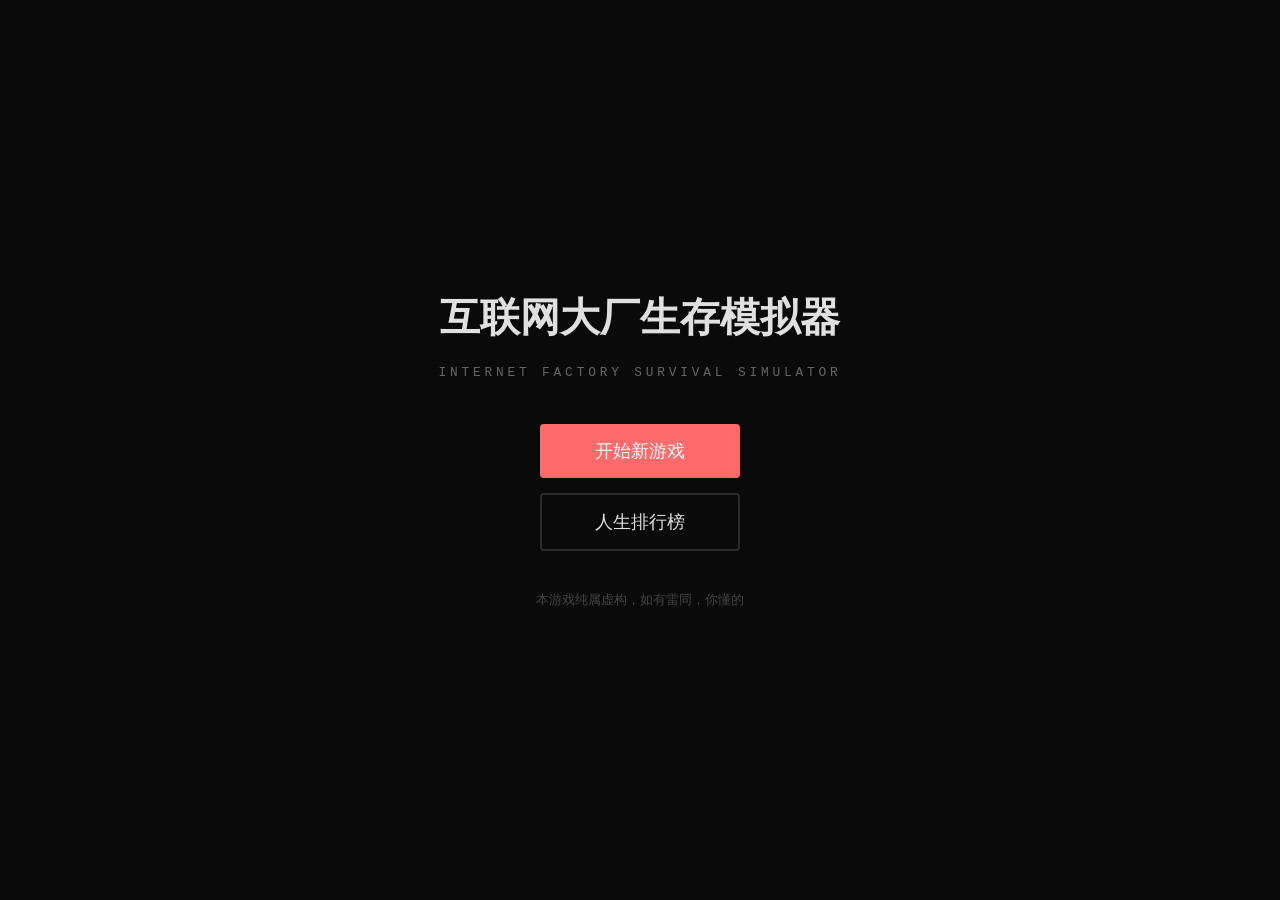
<file: index.html>
<!DOCTYPE html>
<html lang="zh-CN">
<head>
    <meta charset="UTF-8">
    <meta name="viewport" content="width=device-width, initial-scale=1.0">
    <title>互联网大厂生存模拟器</title>
    <link rel="stylesheet" href="css/style.css">
</head>
<body>
    <div class="container">
        <header>
            <h1>互联网大厂生存模拟器</h1>
            <p class="subtitle">INTERNET FACTORY SURVIVAL SIMULATOR</p>
        </header>
        
        <main>
            <div class="menu">
                <button id="start-btn" class="btn btn-primary" onclick="location.href='create.html'">开始新游戏</button>
                <button id="continue-btn" class="btn btn-secondary" onclick="location.href='game.html'" style="display: none;">继续游戏</button>
                <button id="ranking-btn" class="btn btn-secondary" onclick="showRanking()">人生排行榜</button>
            </div>
        </main>
        
        <footer>
            <p>本游戏纯属虚构，如有雷同，你懂的</p>
        </footer>
    </div>

    <!-- 排行榜弹窗 -->
    <div id="ranking-modal" class="modal" style="display: none;">
        <div class="modal-content">
            <div class="modal-header">
                <h2>🏆 人生排行榜</h2>
                <span class="close" onclick="closeRanking()">&times;</span>
            </div>
            <div class="modal-body">
                <div id="ranking-list">
                    <p class="empty">暂无记录</p>
                </div>
            </div>
            <div class="modal-footer">
                <button class="btn btn-secondary" onclick="closeRanking()">关闭</button>
            </div>
        </div>
    </div>

    <script src="js/storage.js"></script>
    <script src="js/game.js"></script>
    <script>
        document.addEventListener('DOMContentLoaded', function() {
            const save = loadGame();
            if (save) {
                document.getElementById('continue-btn').style.display = 'block';
            }
        });
    </script>
</body>
</html>
</file>
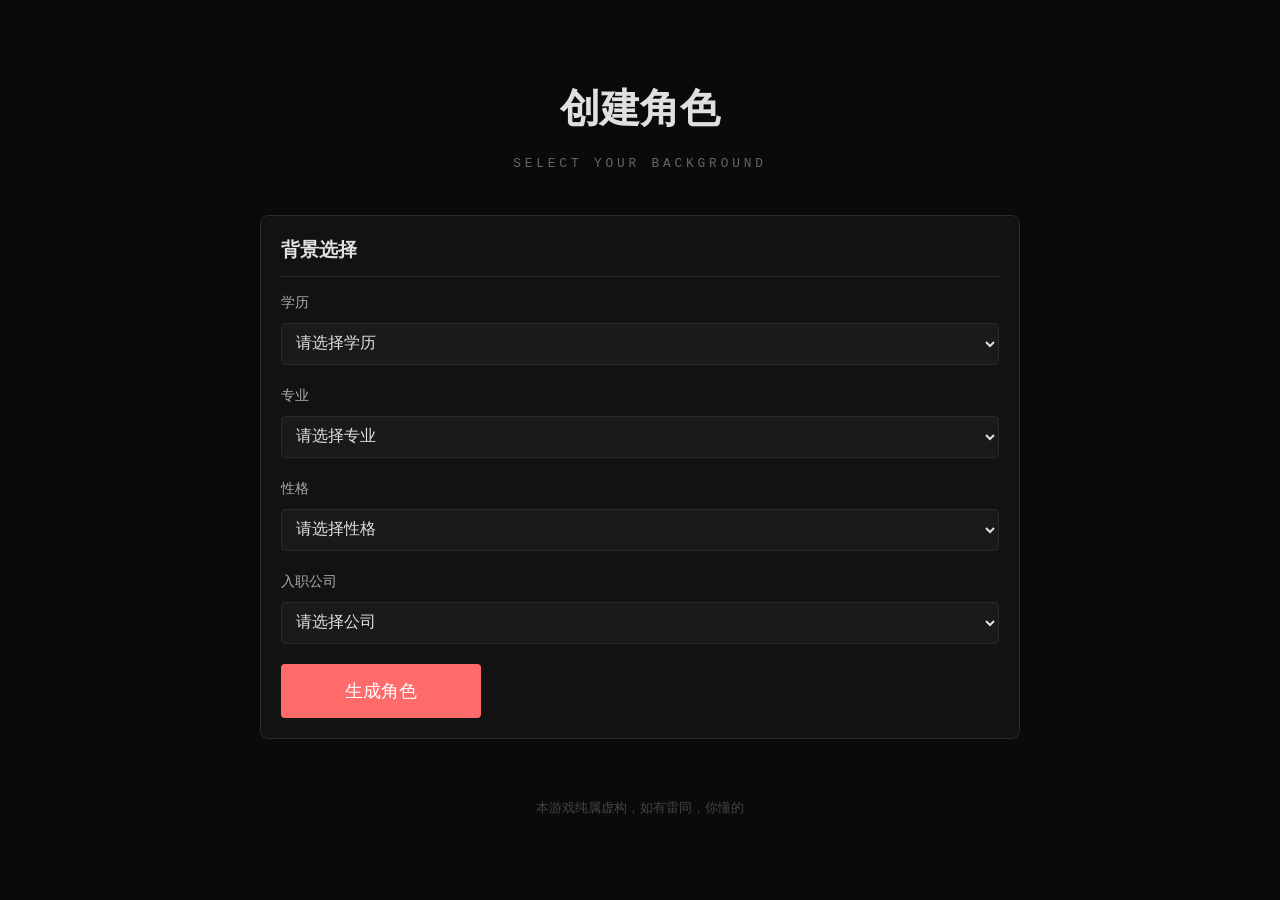
<file: create.html>
<!DOCTYPE html>
<html lang="zh-CN">
<head>
    <meta charset="UTF-8">
    <meta name="viewport" content="width=device-width, initial-scale=1.0">
    <title>创建角色 - 互联网大厂生存模拟器</title>
    <link rel="stylesheet" href="css/style.css">
</head>
<body>
    <div class="container">
        <header>
            <h1>创建角色</h1>
            <p class="subtitle">SELECT YOUR BACKGROUND</p>
        </header>
        
        <main>
            <div class="card">
                <div class="card-header">
                    <h2>背景选择</h2>
                </div>
                
                <form id="create-form">
                    <div class="form-group">
                        <label for="education">学历</label>
                        <select id="education" required>
                            <option value="">请选择学历</option>
                            <option value="erben">二本</option>
                            <option value="yiben">双非一本</option>
                            <option value="211">211</option>
                            <option value="985">985</option>
                            <option value="haigui">海归</option>
                            <option value="peixun">培训班转码</option>
                        </select>
                    </div>
                    
                    <div class="form-group">
                        <label for="major">专业</label>
                        <select id="major" required>
                            <option value="">请选择专业</option>
                            <option value="cs">计算机</option>
                            <option value="se">软件工程</option>
                            <option value="ee">电子信息</option>
                            <option value="bio">生化环材转码</option>
                            <option value="arts">文科转码</option>
                        </select>
                    </div>
                    
                    <div class="form-group">
                        <label for="personality">性格</label>
                        <select id="personality" required>
                            <option value="">请选择性格</option>
                            <option value="juanwang">卷王</option>
                            <option value="moyu">摸鱼党</option>
                            <option value="shekong">社恐</option>
                            <option value="sheniu">社牛</option>
                            <option value="foxi">佛系</option>
                            <option value="fenqing">愤青</option>
                            <option value="fendoubi">奋斗逼</option>
                        </select>
                    </div>
                    
                    <div class="form-group">
                        <label for="company">入职公司</label>
                        <select id="company" required>
                            <option value="">请选择公司</option>
                            <option value="small">小厂(50人)</option>
                            <option value="medium">中厂(500人)</option>
                            <option value="big">大厂(5万人)</option>
                            <option value="outsourcing">外包</option>
                            <option value="state">国企IT部</option>
                            <option value="startup">创业公司(20人)</option>
                        </select>
                    </div>
                    
                    <button type="button" id="generate-btn" class="btn btn-primary" onclick="generateCharacter()">生成角色</button>
                </form>
            </div>
            
            <div id="stats-preview" style="display: none;">
                <div class="card">
                    <div class="card-header">
                        <h2>角色属性</h2>
                    </div>
                    
                    <div class="stats-grid">
                        <div class="stat-item">
                            <div class="label">能力值</div>
                            <div class="value" id="stat-ability">0</div>
                            <div class="progress-bar">
                                <div class="progress-fill ability" id="prog-ability"></div>
                            </div>
                        </div>
                        <div class="stat-item">
                            <div class="label">心态值</div>
                            <div class="value" id="stat-mind">0</div>
                            <div class="progress-bar">
                                <div class="progress-fill mind" id="prog-mind"></div>
                            </div>
                        </div>
                        <div class="stat-item">
                            <div class="label">人脉值</div>
                            <div class="value" id="stat-connection">0</div>
                            <div class="progress-bar">
                                <div class="progress-fill connection" id="prog-connection"></div>
                            </div>
                        </div>
                        <div class="stat-item">
                            <div class="label">存款(万)</div>
                            <div class="value" id="stat-money">0</div>
                        </div>
                        <div class="stat-item">
                            <div class="label">健康值</div>
                            <div class="value" id="stat-health">0</div>
                            <div class="progress-bar">
                                <div class="progress-fill health" id="prog-health"></div>
                            </div>
                        </div>
                        <div class="stat-item">
                            <div class="label">996指数</div>
                            <div class="value" id="stat-996">0</div>
                            <div class="progress-bar">
                                <div class="progress-fill" id="prog-996"></div>
                            </div>
                        </div>
                    </div>
                    
                    <div style="margin-top: 20px; text-align: center;">
                        <button id="confirm-btn" class="btn btn-primary" onclick="startGame()">确认入职</button>
                        <button id="regenerate-btn" class="btn btn-secondary" onclick="generateCharacter()">重新生成</button>
                    </div>
                </div>
            </div>
        </main>
        
        <footer>
            <p>本游戏纯属虚构，如有雷同，你懂的</p>
        </footer>
    </div>

    <script src="js/data.js"></script>
    <script src="js/storage.js"></script>
    <script src="js/game.js"></script>
    <script src="js/modal.js"></script>
    <script>
        function generateCharacter() {
            const education = document.getElementById('education').value;
            const major = document.getElementById('major').value;
            const personality = document.getElementById('personality').value;
            const company = document.getElementById('company').value;
            
            if (!education || !major || !personality || !company) {
                showMessage('请填写所有选项');
                return;
            }
            
            const stats = generateInitialStats(education, major, personality, company);
            
            document.getElementById('stat-ability').textContent = stats.ability;
            document.getElementById('stat-mind').textContent = stats.mind;
            document.getElementById('stat-connection').textContent = stats.connection;
            document.getElementById('stat-money').textContent = stats.money;
            document.getElementById('stat-health').textContent = stats.health;
            document.getElementById('stat-996').textContent = stats["996"];
            
            document.getElementById('prog-ability').style.width = stats.ability + '%';
            document.getElementById('prog-mind').style.width = stats.mind + '%';
            document.getElementById('prog-connection').style.width = stats.connection + '%';
            document.getElementById('prog-health').style.width = stats.health + '%';
            document.getElementById('prog-996').style.width = stats["996"] + '%';
            
            document.getElementById('stats-preview').style.display = 'block';
            document.getElementById('generate-btn').style.display = 'none';
        }
        
        async function startGame() {
            const education = document.getElementById('education').value;
            const major = document.getElementById('major').value;
            const personality = document.getElementById('personality').value;
            const company = document.getElementById('company').value;
            
            const stats = generateInitialStats(education, major, personality, company);
            
            const save = loadGame();
            if (save) {
                const confirmed = await showConfirm('已有存档，确定要覆盖吗？');
                if (!confirmed) {
                    return;
                }
            }
            
            const gameState = {
                year: 1,
                quarter: 1,
                age: 22,
                position: 'intern',
                company: company,
                education: education,
                major: major,
                personality: personality,
                stats: stats,
                performance: 0,
                performanceHistory: [],
                decisions: [],
                mindHistory: [],
                maxPosition: 'intern',
                eventsCompleted: []
            };
            
            saveGame(gameState);
            location.href = 'game.html';
        }
    </script>
</body>
</html>
</file>
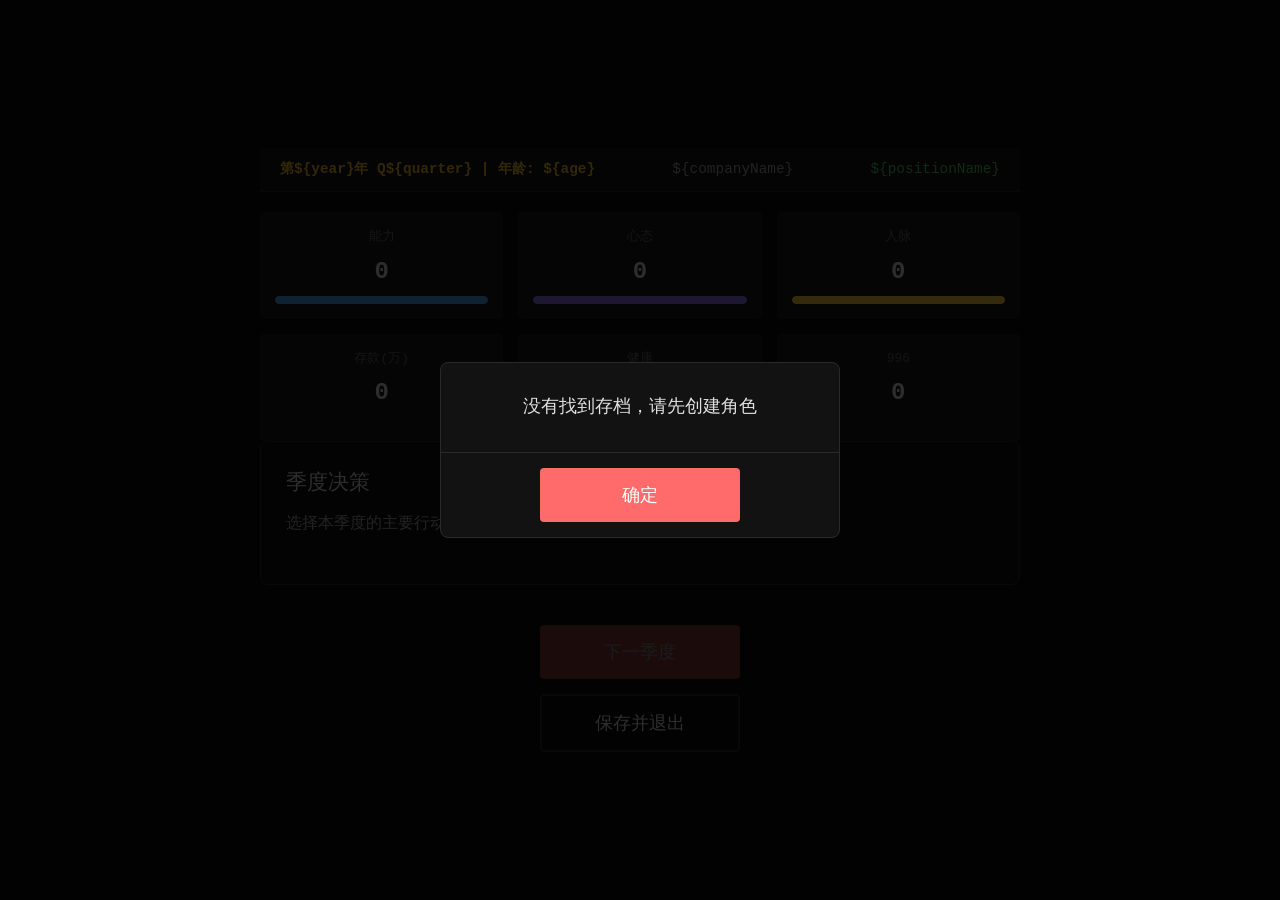
<file: game.html>
<!DOCTYPE html>
<html lang="zh-CN">
<head>
    <meta charset="UTF-8">
    <meta name="viewport" content="width=device-width, initial-scale=1.0">
    <title>游戏中 - 互联网大厂生存模拟器</title>
    <link rel="stylesheet" href="css/style.css">
</head>
<body>
    <div class="container">
        <div class="status-bar">
            <div class="year">第${year}年 Q${quarter} | 年龄: ${age}</div>
            <div class="company">${companyName}</div>
            <div class="position">${positionName}</div>
        </div>
        
        <div class="stats-grid" style="margin-top: 20px;">
            <div class="stat-item">
                <div class="label">能力</div>
                <div class="value" id="stat-ability">0</div>
                <div class="progress-bar">
                    <div class="progress-fill ability" id="prog-ability"></div>
                </div>
            </div>
            <div class="stat-item">
                <div class="label">心态</div>
                <div class="value" id="stat-mind">0</div>
                <div class="progress-bar">
                    <div class="progress-fill mind" id="prog-mind"></div>
                </div>
            </div>
            <div class="stat-item">
                <div class="label">人脉</div>
                <div class="value" id="stat-connection">0</div>
                <div class="progress-bar">
                    <div class="progress-fill connection" id="prog-connection"></div>
                </div>
            </div>
            <div class="stat-item">
                <div class="label">存款(万)</div>
                <div class="value" id="stat-money">0</div>
            </div>
            <div class="stat-item">
                <div class="label">健康</div>
                <div class="value" id="stat-health">0</div>
                <div class="progress-bar">
                    <div class="progress-fill health" id="prog-health"></div>
                </div>
            </div>
            <div class="stat-item">
                <div class="label">996</div>
                <div class="value" id="stat-996">0</div>
                <div class="progress-bar">
                    <div class="progress-fill" id="prog-996"></div>
                </div>
            </div>
        </div>
        
        <div id="event-area">
            <div id="decision-card" class="event-card">
                <div class="event-title">季度决策</div>
                <div class="event-desc">选择本季度的主要行动方向：</div>
                <div class="choices" id="decision-choices"></div>
            </div>
            
            <div id="event-card" class="event-card" style="display: none;">
                <div class="event-title" id="event-title"></div>
                <div class="event-desc" id="event-desc"></div>
                <div class="choices" id="event-choices"></div>
                <div id="result-container"></div>
            </div>
        </div>
        
        <div class="menu" style="margin-top: 20px;">
            <button id="next-btn" class="btn btn-primary" onclick="handleNextQuarter()" disabled>下一季度</button>
            <button id="save-btn" class="btn btn-secondary" onclick="saveAndQuit()">保存并退出</button>
        </div>
        
        <div id="debug-panel" class="debug-panel" style="display: none;">
            <h3>DEBUG INFO</h3>
            <pre id="debug-content"></pre>
        </div>
    </div>

    <script src="js/data.js"></script>
    <script src="js/storage.js"></script>
    <script src="js/game.js"></script>
    <script src="js/modal.js"></script>
    <script>
        let gameState = null;
        let currentPhase = 'decision';
        let pendingEvents = [];
        let choiceMade = false;
        
        function initGame() {
            gameState = loadGame();
            if (!gameState) {
                showMessage('没有找到存档，请先创建角色', function() {
                    location.href = 'index.html';
                });
                return;
            }
            
            if (DEBUG_MODE) {
                document.getElementById('debug-panel').style.display = 'block';
            }
            
            updateUI();
            showDecision();
        }
        
        function updateUI() {
            const posName = getPositionName(gameState.position);
            const compName = getCompanyName(gameState.company);
            
            document.querySelector('.year').textContent = `第${gameState.year}年 Q${gameState.quarter} | 年龄: ${gameState.age}`;
            document.querySelector('.company').textContent = compName;
            document.querySelector('.position').textContent = posName;
            
            document.getElementById('stat-ability').textContent = gameState.stats.ability;
            document.getElementById('stat-mind').textContent = gameState.stats.mind;
            document.getElementById('stat-connection').textContent = gameState.stats.connection;
            document.getElementById('stat-money').textContent = gameState.stats.money;
            document.getElementById('stat-health').textContent = gameState.stats.health;
            document.getElementById('stat-996').textContent = gameState.stats["996"];
            
            document.getElementById('prog-ability').style.width = gameState.stats.ability + '%';
            document.getElementById('prog-mind').style.width = gameState.stats.mind + '%';
            document.getElementById('prog-connection').style.width = gameState.stats.connection + '%';
            document.getElementById('prog-health').style.width = gameState.stats.health + '%';
            document.getElementById('prog-996').style.width = gameState.stats["996"] + '%';
            
            if (DEBUG_MODE) {
                document.getElementById('debug-content').textContent = JSON.stringify(gameState, null, 2);
            }
        }
        
        function showDecision() {
            currentPhase = 'decision';
            choiceMade = false;
            document.getElementById('decision-card').style.display = 'block';
            document.getElementById('event-card').style.display = 'none';
            document.getElementById('next-btn').disabled = true;
            
            const availableDecisions = QUARTERLY_DECISIONS.filter(decision => {
                if (!decision.condition) return true;
                return decision.condition(gameState.stats, gameState.year, gameState.position);
            });
            
            const shuffled = availableDecisions.sort(() => Math.random() - 0.5);
            const selected = shuffled.slice(0, 5);
            
            const choicesContainer = document.getElementById('decision-choices');
            choicesContainer.innerHTML = selected.map((decision) => `
                <button class="choice-btn" onclick="makeDecisionByIndex(${QUARTERLY_DECISIONS.indexOf(decision)})">${decision.text}</button>
            `).join('');
        }
        
        function makeDecisionByIndex(index) {
            if (choiceMade) return;
            choiceMade = true;
            
            const decision = QUARTERLY_DECISIONS[index];
            gameState.decisions.push(decision.id);
            
            const changes = applyEffects(gameState.stats, decision.effects);
            
            if (decision.risk && Math.random() < decision.risk) {
                const riskChanges = applyEffects(gameState.stats, decision.riskEffect);
                Object.assign(changes, riskChanges);
            }
            
            showChanges(changes);
            
            document.getElementById('decision-card').style.display = 'none';
            
            pendingEvents = getRandomEvents(gameState, Math.random() > 0.5 ? 2 : 1);
            
            if (pendingEvents.length > 0) {
                showEvent(pendingEvents[0]);
            } else {
                finishQuarter();
            }
        }
        
        function showEvent(event) {
            currentPhase = 'event';
            choiceMade = false;
            
            document.getElementById('event-card').style.display = 'block';
            document.getElementById('event-title').textContent = event.title;
            document.getElementById('event-desc').textContent = event.description;
            document.getElementById('result-container').innerHTML = '';
            
            const choicesContainer = document.getElementById('event-choices');
            choicesContainer.innerHTML = event.choices.map((choice, index) => `
                <button class="choice-btn" onclick="makeEventChoice(${index})">${choice.text}</button>
            `).join('');
        }
        
        function makeEventChoice(index) {
            if (choiceMade) return;
            choiceMade = true;
            
            const currentEvent = pendingEvents[0];
            const choice = currentEvent.choices[index];
            
            let resultText = '';
            let resultClass = 'success';
            
            if (choice.risk && Math.random() < choice.risk) {
                applyEffects(gameState.stats, choice.riskEffect);
                resultText = choice.riskText || '运气不佳...';
                resultClass = 'danger';
            } else {
                applyEffects(gameState.stats, choice.effects);
                resultText = choice.successText || '事情顺利解决';
                resultClass = 'success';
            }
            
            showChanges(choice.effects);
            
            document.getElementById('result-container').innerHTML = `
                <div class="result-text ${resultClass}">${resultText}</div>
            `;
            
            pendingEvents.shift();
            
            if (pendingEvents.length > 0) {
                setTimeout(() => {
                    showEvent(pendingEvents[0]);
                }, 1500);
            } else {
                setTimeout(() => {
                    finishQuarter();
                }, 1500);
            }
        }
        
        function showChanges(changes) {
            for (const key in changes) {
                if (changes.hasOwnProperty(key)) {
                    const value = changes[key];
                    if (value !== 0) {
                        const element = document.getElementById(`stat-${key}`);
                        if (element) {
                            const float = document.createElement('span');
                            float.className = `float-number ${value > 0 ? 'positive' : 'negative'}`;
                            float.textContent = (value > 0 ? '+' : '') + value;
                            float.style.left = element.offsetLeft + 'px';
                            float.style.top = element.offsetTop + 'px';
                            document.body.appendChild(float);
                            
                            setTimeout(() => {
                                float.remove();
                            }, 1000);
                        }
                    }
                }
            }
        }
        
        function finishQuarter() {
            applyPersonalityEffects(gameState);
            const deathResult = apply996Effects(gameState);
            
            gameState.mindHistory.push(gameState.stats.mind);
            
            const ending = checkEnding(gameState);
            if (ending) {
                goToEnding(ending);
                return;
            }
            
            if (deathResult === 'sudden_death') {
                const deathEnding = ENDINGS.find(e => e.id === 'ending_death');
                goToEnding(deathEnding);
                return;
            }
            
            document.getElementById('event-card').style.display = 'none';
            document.getElementById('next-btn').disabled = false;
        }
        
        function handleNextQuarter() {
            const result = advanceQuarter(gameState);
            
            if (result.type === 'ending') {
                goToEnding(result.ending);
            } else if (result.type === 'layoff') {
                showMessage('你被毕业了！获得N+1补偿', function() {
                    updateUI();
                    showDecision();
                });
            } else {
                updateUI();
                showDecision();
            }
            
            saveGame(gameState);
        }
        
        function saveAndQuit() {
            saveGame(gameState);
            location.href = 'index.html';
        }
        
        function goToEnding(ending) {
            saveGame({
                ...gameState,
                finalEnding: ending
            });
            location.href = 'ending.html';
        }
        
        document.addEventListener('DOMContentLoaded', initGame);
    </script>
</body>
</html>
</file>
<file: css/style.css>
:root {
    --bg-color: #0a0a0a;
    --text-color: #e0e0e0;
    --accent-color: #ff6b6b;
    --success-color: #51cf66;
    --warning-color: #fcc419;
    --border-color: #2a2a2a;
    --font-family: 'Courier New', 'Noto Sans SC', monospace;
}

* {
    margin: 0;
    padding: 0;
    box-sizing: border-box;
}

body {
    background-color: var(--bg-color);
    color: var(--text-color);
    font-family: var(--font-family);
    min-height: 100vh;
    line-height: 1.6;
}

.container {
    max-width: 800px;
    margin: 0 auto;
    padding: 20px;
    min-height: 100vh;
    display: flex;
    flex-direction: column;
    justify-content: center;
}

header {
    text-align: center;
    margin-bottom: 40px;
}

header h1 {
    font-size: 2.5rem;
    margin-bottom: 10px;
    color: var(--text-color);
}

header .subtitle {
    font-size: 0.8rem;
    color: #666;
    letter-spacing: 0.3em;
}

.menu {
    display: flex;
    flex-direction: column;
    gap: 15px;
    align-items: center;
}

.btn {
    padding: 15px 40px;
    font-size: 1.1rem;
    font-family: var(--font-family);
    border: none;
    border-radius: 4px;
    cursor: pointer;
    transition: all 0.3s ease;
    min-width: 200px;
}

.btn-primary {
    background-color: var(--accent-color);
    color: white;
}

.btn-primary:hover {
    background-color: #ff5252;
    transform: translateY(-2px);
}

.btn-secondary {
    background-color: transparent;
    color: var(--text-color);
    border: 2px solid var(--border-color);
}

.btn-secondary:hover {
    border-color: var(--accent-color);
    color: var(--accent-color);
}

.btn:disabled {
    opacity: 0.5;
    cursor: not-allowed;
    transform: none !important;
}

footer {
    text-align: center;
    margin-top: 40px;
    color: #444;
    font-size: 0.8rem;
}

.card {
    background-color: #121212;
    border: 1px solid var(--border-color);
    border-radius: 8px;
    padding: 20px;
    margin-bottom: 20px;
}

.card-header {
    margin-bottom: 15px;
    padding-bottom: 10px;
    border-bottom: 1px solid var(--border-color);
}

.card-header h2 {
    font-size: 1.2rem;
    color: var(--text-color);
}

.form-group {
    margin-bottom: 20px;
}

.form-group label {
    display: block;
    margin-bottom: 8px;
    font-size: 0.9rem;
    color: #aaa;
}

select {
    width: 100%;
    padding: 10px;
    background-color: #1a1a1a;
    color: var(--text-color);
    border: 1px solid var(--border-color);
    border-radius: 4px;
    font-family: var(--font-family);
    font-size: 1rem;
}

select:focus {
    outline: none;
    border-color: var(--accent-color);
}

.stats-grid {
    display: grid;
    grid-template-columns: repeat(3, 1fr);
    gap: 15px;
    margin-top: 20px;
}

.stat-item {
    background-color: #1a1a1a;
    padding: 15px;
    border-radius: 4px;
    text-align: center;
}

.stat-item .label {
    font-size: 0.8rem;
    color: #666;
    margin-bottom: 5px;
}

.stat-item .value {
    font-size: 1.5rem;
    font-weight: bold;
}

.stat-item .value.positive {
    color: var(--success-color);
}

.stat-item .value.negative {
    color: var(--accent-color);
}

.stat-item .value.warning {
    color: var(--warning-color);
}

.progress-bar {
    width: 100%;
    height: 8px;
    background-color: #1a1a1a;
    border-radius: 4px;
    overflow: hidden;
    margin-top: 5px;
}

.progress-fill {
    height: 100%;
    border-radius: 4px;
    transition: width 0.3s ease;
}

.progress-fill.ability {
    background-color: #4dabf7;
}

.progress-fill.mind {
    background-color: #9775fa;
}

.progress-fill.connection {
    background-color: #ffd43b;
}

.progress-fill.health {
    background-color: var(--success-color);
}

.progress-fill["996"] {
    background-color: var(--accent-color);
}

.status-bar {
    display: flex;
    justify-content: space-between;
    align-items: center;
    padding: 10px 20px;
    background-color: #121212;
    border-bottom: 1px solid var(--border-color);
    font-size: 0.9rem;
}

.status-bar .year {
    font-weight: bold;
    color: var(--warning-color);
}

.status-bar .company {
    color: #aaa;
}

.status-bar .position {
    color: var(--success-color);
}

.event-card {
    background-color: #121212;
    border: 1px solid var(--border-color);
    border-radius: 8px;
    padding: 25px;
    margin-bottom: 20px;
    animation: fadeIn 0.3s ease;
}

@keyframes fadeIn {
    from { opacity: 0; transform: translateY(10px); }
    to { opacity: 1; transform: translateY(0); }
}

.event-card .event-title {
    font-size: 1.3rem;
    margin-bottom: 10px;
    color: var(--text-color);
}

.event-card .event-desc {
    color: #aaa;
    margin-bottom: 20px;
    line-height: 1.8;
}

.event-card .choices {
    display: flex;
    flex-direction: column;
    gap: 10px;
}

.choice-btn {
    padding: 12px 20px;
    background-color: #1a1a1a;
    color: var(--text-color);
    border: 1px solid var(--border-color);
    border-radius: 4px;
    font-family: var(--font-family);
    font-size: 0.95rem;
    cursor: pointer;
    text-align: left;
    transition: all 0.2s ease;
}

.choice-btn:hover {
    border-color: var(--accent-color);
    background-color: #1f1f1f;
}

.choice-btn.selected {
    border-color: var(--success-color);
    background-color: rgba(81, 207, 102, 0.1);
}

.result-text {
    margin-top: 20px;
    padding: 15px;
    background-color: #1a1a1a;
    border-radius: 4px;
    animation: fadeIn 0.3s ease;
}

.result-text.success {
    border-left: 4px solid var(--success-color);
}

.result-text.warning {
    border-left: 4px solid var(--warning-color);
}

.result-text.danger {
    border-left: 4px solid var(--accent-color);
}

.float-number {
    position: absolute;
    font-weight: bold;
    font-size: 1.2rem;
    pointer-events: none;
    animation: floatUp 1s ease-out forwards;
    z-index: 100;
}

@keyframes floatUp {
    0% { opacity: 1; transform: translateY(0); }
    100% { opacity: 0; transform: translateY(-50px); }
}

.float-number.positive {
    color: var(--success-color);
}

.float-number.negative {
    color: var(--accent-color);
}

.modal {
    position: fixed;
    z-index: 1000;
    left: 0;
    top: 0;
    width: 100%;
    height: 100%;
    background-color: rgba(0, 0, 0, 0.8);
    display: flex;
    justify-content: center;
    align-items: center;
    animation: fadeIn 0.3s ease;
}

.modal-content {
    background-color: #121212;
    border: 1px solid var(--border-color);
    border-radius: 8px;
    max-width: 600px;
    width: 90%;
    max-height: 80vh;
    overflow: hidden;
}

.modal-header {
    display: flex;
    justify-content: space-between;
    align-items: center;
    padding: 20px;
    border-bottom: 1px solid var(--border-color);
}

.modal-header h2 {
    color: var(--text-color);
}

.close {
    font-size: 24px;
    cursor: pointer;
    color: #666;
}

.close:hover {
    color: var(--accent-color);
}

.modal-body {
    padding: 20px;
    max-height: 50vh;
    overflow-y: auto;
}

.modal-footer {
    padding: 15px 20px;
    border-top: 1px solid var(--border-color);
    text-align: right;
}

.message-modal .modal-content {
    max-width: 400px;
}

.message-modal .modal-body {
    text-align: center;
    padding: 30px 20px;
}

.message-modal .modal-body p {
    font-size: 1.1rem;
    color: var(--text-color);
}

.message-modal .modal-footer {
    display: flex;
    justify-content: center;
}

.ranking-item {
    display: flex;
    justify-content: space-between;
    align-items: center;
    padding: 15px;
    background-color: #1a1a1a;
    border-radius: 4px;
    margin-bottom: 10px;
}

.ranking-item .rank {
    font-size: 1.5rem;
    font-weight: bold;
    color: var(--warning-color);
    margin-right: 15px;
}

.ranking-item .info {
    flex: 1;
}

.ranking-item .name {
    font-weight: bold;
    color: var(--text-color);
}

.ranking-item .ending {
    font-size: 0.8rem;
    color: #666;
}

.ranking-item .stats {
    text-align: right;
    font-size: 0.9rem;
    color: #aaa;
}

.empty {
    text-align: center;
    color: #666;
    padding: 40px;
}

.game-over {
    text-align: center;
    padding: 40px 20px;
}

.game-over h1 {
    font-size: 3rem;
    margin-bottom: 20px;
    color: var(--accent-color);
}

.game-over .subtitle {
    font-size: 1.2rem;
    color: #666;
    margin-bottom: 30px;
}

.review-grid {
    display: grid;
    grid-template-columns: repeat(2, 1fr);
    gap: 15px;
    margin: 30px 0;
}

.review-item {
    background-color: #1a1a1a;
    padding: 20px;
    border-radius: 4px;
    text-align: center;
}

.review-item .label {
    font-size: 0.8rem;
    color: #666;
    margin-bottom: 5px;
}

.review-item .value {
    font-size: 1.8rem;
    font-weight: bold;
    color: var(--text-color);
}

.review-item .value.high {
    color: var(--success-color);
}

.review-item .value.low {
    color: var(--accent-color);
}

.debug-panel {
    background-color: #1a1a1a;
    border: 1px solid #333;
    padding: 15px;
    margin-top: 20px;
    border-radius: 4px;
    font-size: 0.85rem;
}

.debug-panel h3 {
    color: var(--warning-color);
    margin-bottom: 10px;
}

.debug-panel pre {
    color: #666;
    white-space: pre-wrap;
    word-break: break-all;
}

@media (max-width: 600px) {
    header h1 {
        font-size: 1.8rem;
    }
    
    .stats-grid {
        grid-template-columns: repeat(2, 1fr);
    }
    
    .review-grid {
        grid-template-columns: 1fr;
    }
    
    .status-bar {
        flex-direction: column;
        gap: 5px;
        text-align: center;
    }
}
</file>
